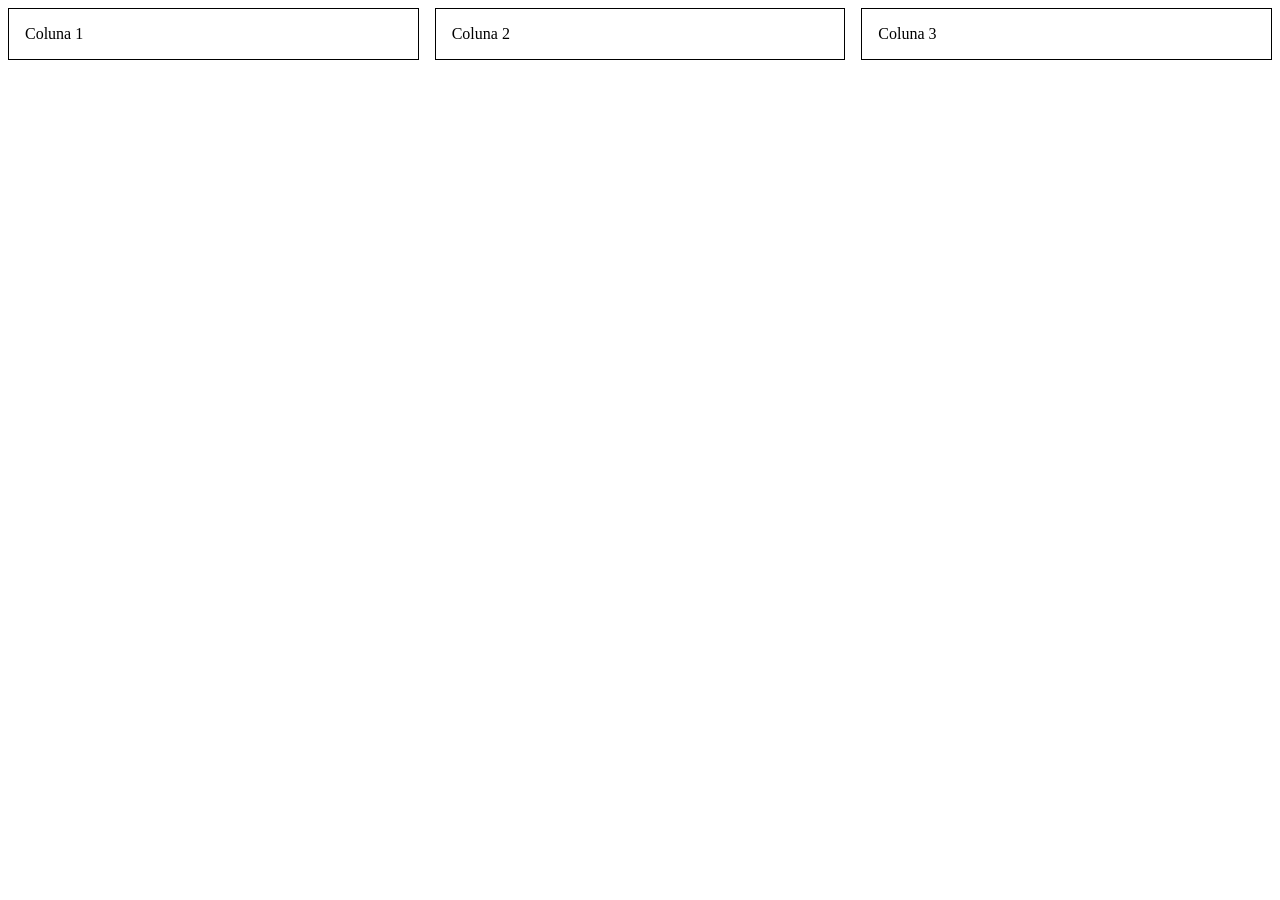
<file: Git3/index.html>
<!DOCTYPE html>
<html lang="pt-BR">

<head>
    <meta charset="UTF-8">
    <meta name="viewport" content="width=device-width, initial-scale=1.0">
    <title>Layout 3 Colunas</title>
    <link rel="stylesheet" href="style.css">
</head>

<body>

    <div class="container">
        <div class="coluna">Coluna 1</div>
        <div class="coluna">Coluna 2</div>
        <div class="coluna">Coluna 3</div>
    </div>

</body>

</html>
</file>
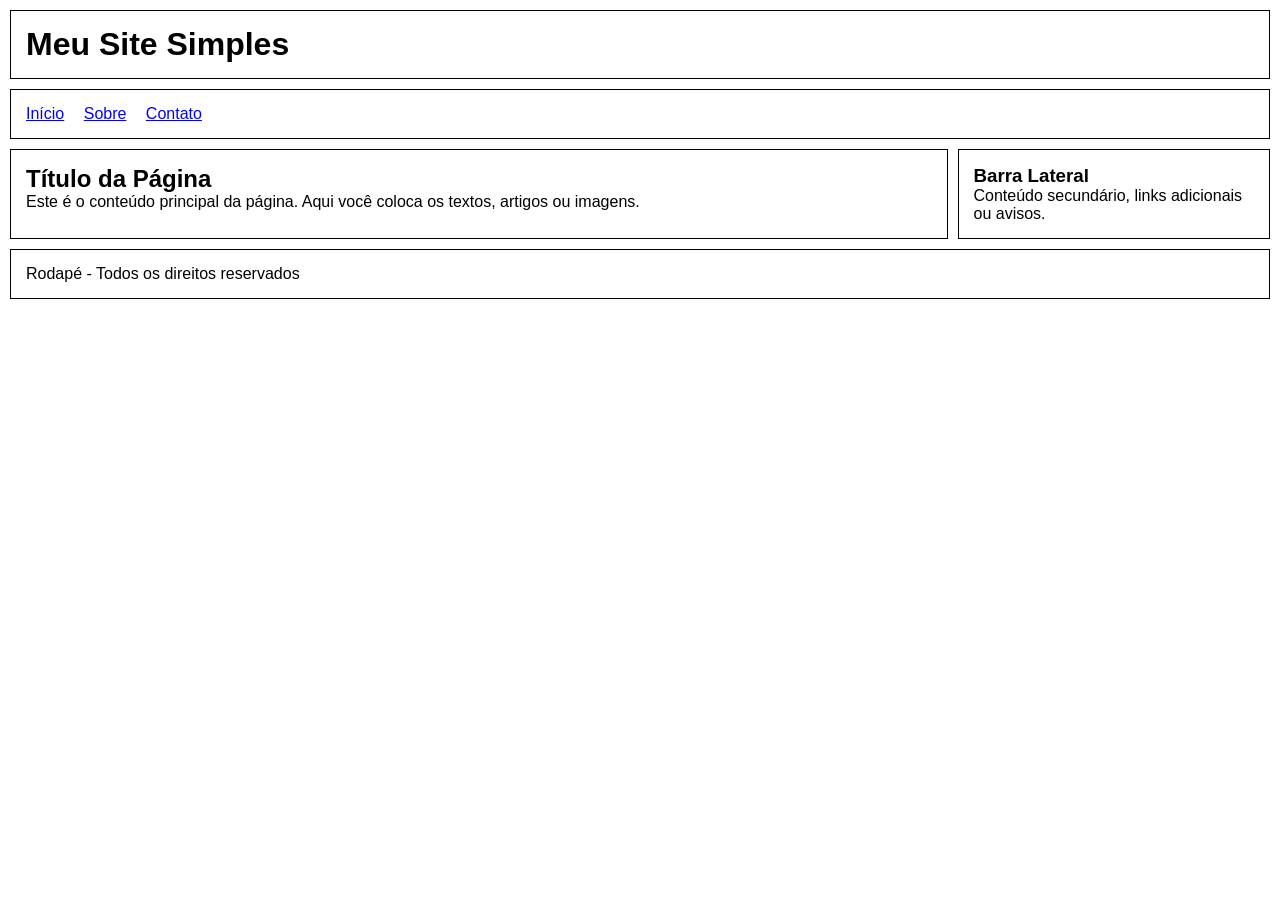
<file: Git4/index.html>
<!DOCTYPE html>
<html lang="pt-br">

<head>
    <meta charset="UTF-8">
    <meta name="viewport" content="width=device-width, initial-scale=1.0">
    <title>Minha Página em Grid</title>
    <link rel="stylesheet" href="style.css">
</head>

<body>

    <div class="site">

        <header>
            <h1>Meu Site Simples</h1>
        </header>

        <nav>
            <a href="#">Início</a>
            <a href="#">Sobre</a>
            <a href="#">Contato</a>
        </nav>

        <main>
            <h2>Título da Página</h2>
            <p>Este é o conteúdo principal da página. Aqui você coloca os textos, artigos ou imagens.</p>
        </main>

        <aside>
            <h3>Barra Lateral</h3>
            <p>Conteúdo secundário, links adicionais ou avisos.</p>
        </aside>

        <footer>
            <p>Rodapé - Todos os direitos reservados</p>
        </footer>

    </div>

</body>

</html>
</file>
<file: Git3/style.css>
/* Padrão para Celular (1 coluna) */
.container {
    display: grid;
    grid-template-columns: 1fr;
    gap: 16px;
}

/* Apenas uma borda básica para conseguir enxergar os blocos na tela */
.coluna {
    border: 1px solid #000;
    padding: 16px;
}

/* Tela Maior / Desktop (3 colunas iguais) */
@media (min-width: 768px) {
    .container {
        grid-template-columns: 1fr 1fr 1fr;
    }
}
</file>
<file: Git4/style.css>
* {
    margin: 0;
    padding: 0;
    box-sizing: border-box;
}

body {
    font-family: Arial, sans-serif;
    padding: 10px;
}

/* Configuração do Grid */
.site {
    display: grid;
    gap: 10px;

    /* Celular (padrão): tudo empilhado em 1 coluna */
    grid-template-areas:
        "cabecalho"
        "menu"
        "conteudo"
        "lateral"
        "rodape";
}

/* Nomeando as áreas no CSS direto pelas tags */
header {
    grid-area: cabecalho;
}

nav {
    grid-area: menu;
}

main {
    grid-area: conteudo;
}

aside {
    grid-area: lateral;
}

footer {
    grid-area: rodape;
}

/* Estilização básica apenas para visualizar os blocos */
header,
nav,
main,
aside,
footer {
    border: 1px solid #000;
    padding: 15px;
}

nav a {
    margin-right: 15px;
    color: blue;
}

/* Telas de Computador (Desktop) */
@media (min-width: 768px) {
    .site {
        grid-template-columns: 3fr 1fr;
        /* Coluna do main maior que o aside */
        grid-template-areas:
            "cabecalho cabecalho"
            "menu      menu"
            "conteudo  lateral"
            "rodape    rodape";
    }
}
</file>
